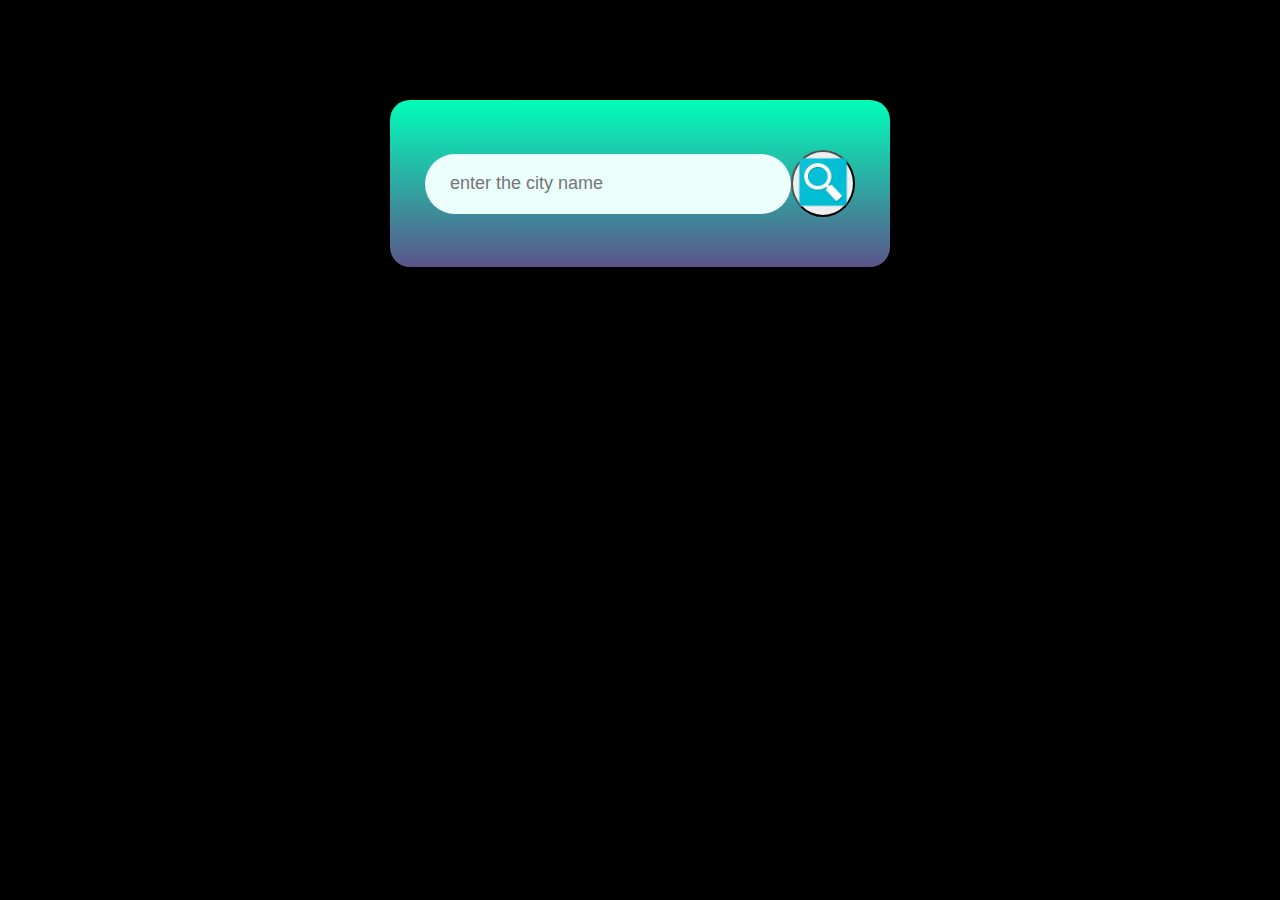
<file: index.html>
<!DOCTYPE html>
<html lang="en">
<head>
    <meta charset="UTF-8">
    <meta name="viewport" content="width=device-width, initial-scale=1.0">
    <title>Document</title>
    <link rel="stylesheet" href="wp.css">
</head>
<body>
    <div class="card">
        <div class="search">
            <input type="text" placeholder="enter the city name">
            <button>
                <img src="search.png" alt="" >
            </button>
        </div>
        <div class="error">
            <p>Invalid city name</p>
        </div>
        <div class="weather">
            <img class="weather-icon" src="Rain-removebg-preview.png" alt="" height="200px">
            <h1 class="temp">23°C</h1>
            <h2 class="city">New  York</h2>
            <div class="details">
                <div class="col">
                    <img src="humidity-removebg-preview.png" alt="" height="150px">
                    <div>
                        <p class="humidity">50%</p>
                        <p>Humidity</p>
                    </div>
                </div>
                <div class="col">
                    <img src="wind-removebg-preview.png" alt="" height="200px">
                    <div>
                        <p class="wind">15 km</p>
                        <p>Wind Speed</p>
                    </div>
                </div>
            </div>
        </div>
        
        
    </div>
<script src="wp.js"></script>
</body>
</html>
</file>
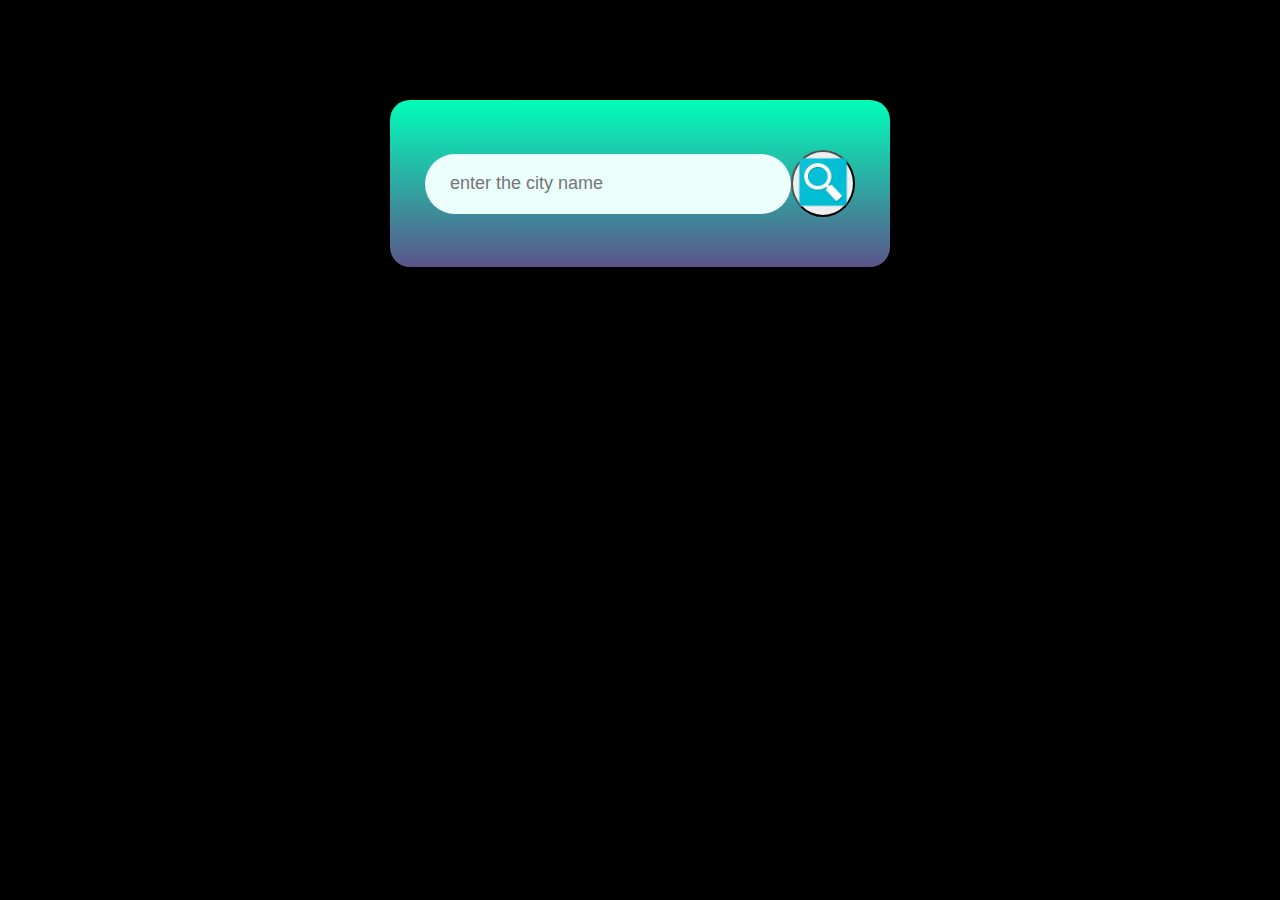
<file: wp.html>
<!DOCTYPE html>
<html lang="en">
<head>
    <meta charset="UTF-8">
    <meta name="viewport" content="width=device-width, initial-scale=1.0">
    <title>Document</title>
    <link rel="stylesheet" href="wp.css">
</head>
<body>
    <div class="card">
        <div class="search">
            <input type="text" placeholder="enter the city name">
            <button>
                <img src="search.png" alt="" >
            </button>
        </div>
        <div class="error">
            <p>Invalid city name</p>
        </div>
        <div class="weather">
            <img class="weather-icon" src="Rain-removebg-preview.png" alt="" height="200px">
            <h1 class="temp">23°C</h1>
            <h2 class="city">New  York</h2>
            <div class="details">
                <div class="col">
                    <img src="humidity-removebg-preview.png" alt="" height="150px">
                    <div>
                        <p class="humidity">50%</p>
                        <p>Humidity</p>
                    </div>
                </div>
                <div class="col">
                    <img src="wind-removebg-preview.png" alt="" height="200px">
                    <div>
                        <p class="wind">15 km</p>
                        <p>Wind Speed</p>
                    </div>
                </div>
            </div>
        </div>
        
        
    </div>
<script src="wp.js"></script>
</body>
</html>
</file>
<file: wp.css>
*{
    margin: 0;
    padding: 0;
    font-family: 'Poppins', sans-serif;
    box-sizing: border-box;
    
}
body{
    background: black;
}

.card{
    width: 90%;
    max-width: 500px;
    background: linear-gradient(#00feba, #5b548a);
    color: #fff;
    margin: 100px auto 0;
    padding: 50px 35px;
    border-radius: 20px;
    text-align: center;
}

.search{
    width: 100%;
    display: flex;
    align-items: center;
    justify-content: space-between;
    text-align: initial;


}
.search input{
    border: 0;
    outline: 0;
    background: #ebfffc;
    color: #555;
    padding: 10px 25px;
    height: 60px;
    border-radius: 30px;
    flex: 1;
    /* margin-left: 40px; */
    font-size: 18px;
}
.search img{
    height: 60px;
}
.search button{
    border-radius: 50%;
}
.search weather{
    background: #00feba;
    color: #00feba;
    justify-content: space-between;

}
.weather-icon{
    width: 170px;
    margin-top: 30px;
}
.weather h1{
    font-size: 80px;
    font-weight: 500;
    margin-top: -10px;
}
.details{
    display: flex;
    align-items: center;
    justify-content: space-between;
    padding: 0 20px;
    margin-top: 50px;
}
.col img{
    width: 130px;
    margin-right: 10px;
}
.humidity, wind{
    font-size: 18px;
    margin-top: 6px;
}
.weather{
    display: none;
}
.error{
    text-align: left;
    margin-left: 10px;
    font-size: 14px;
    margin-top: 10px;
    display: none;
}
</file>
